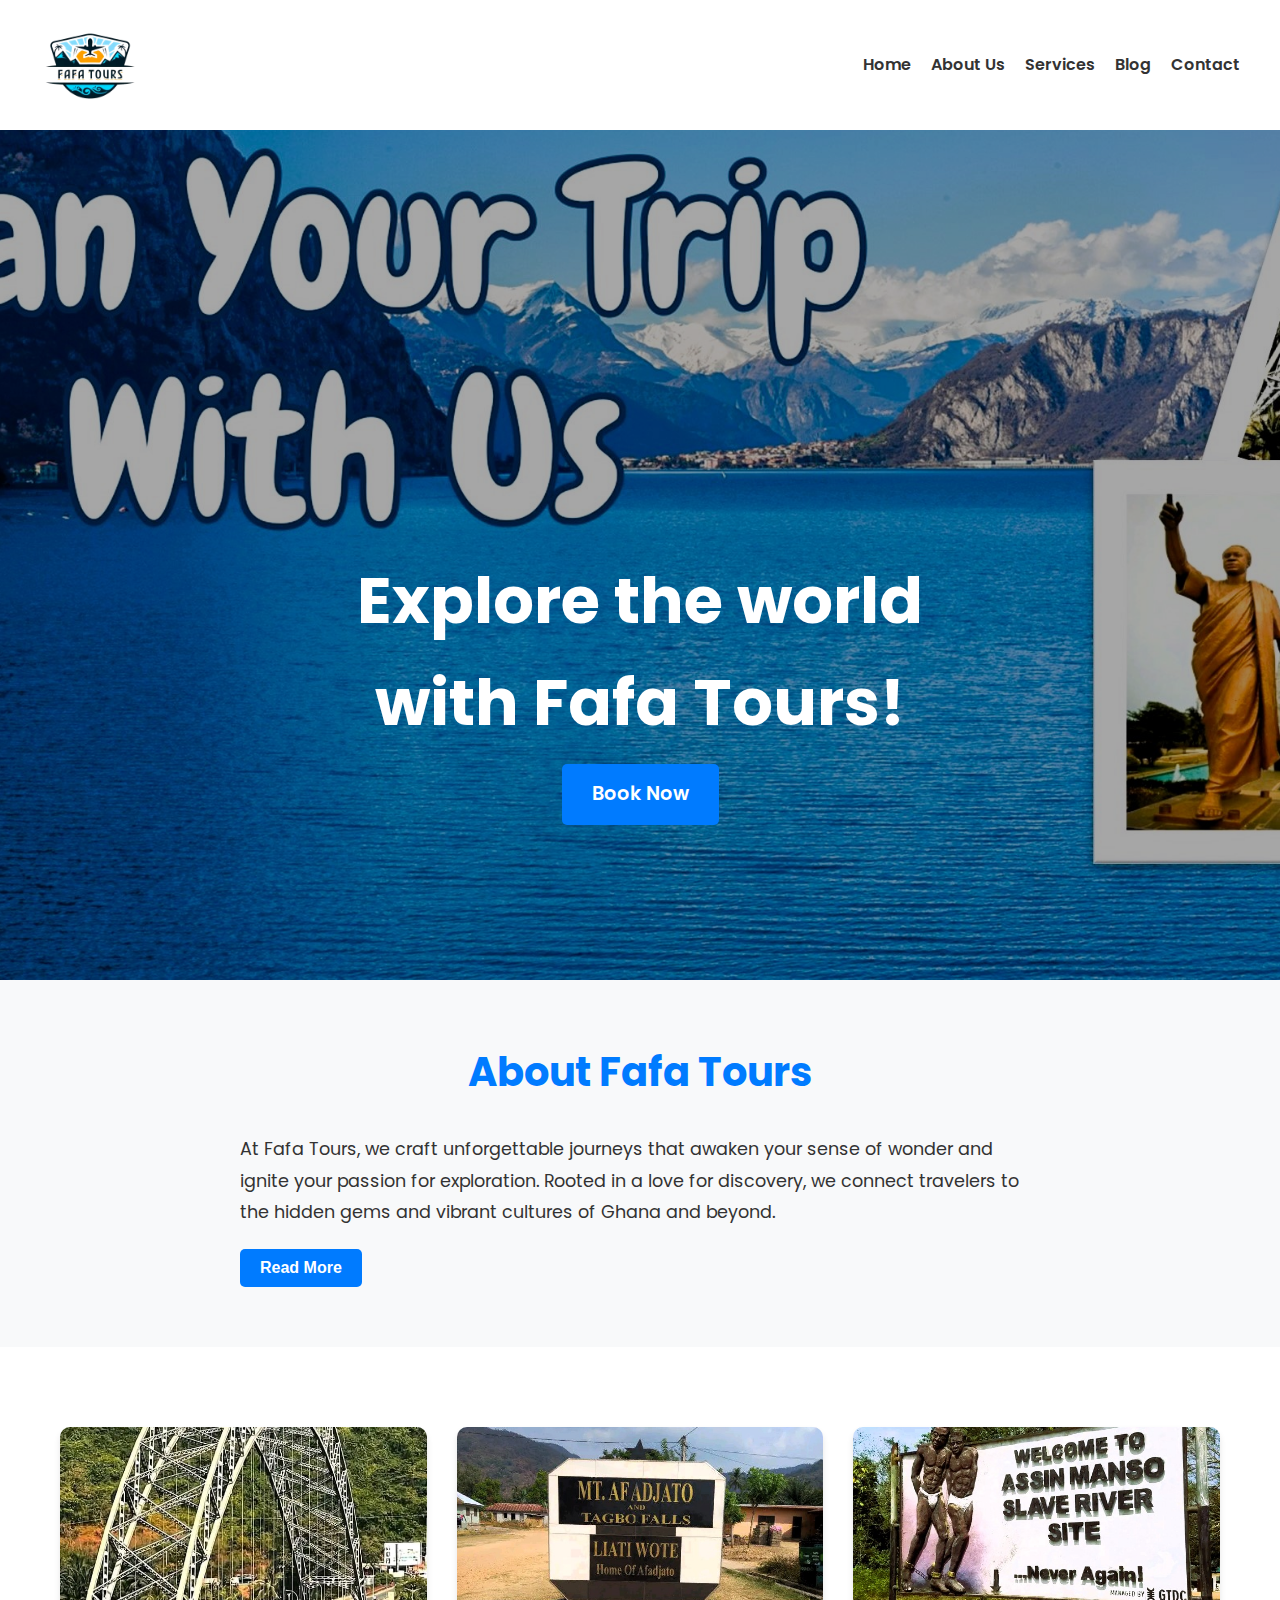
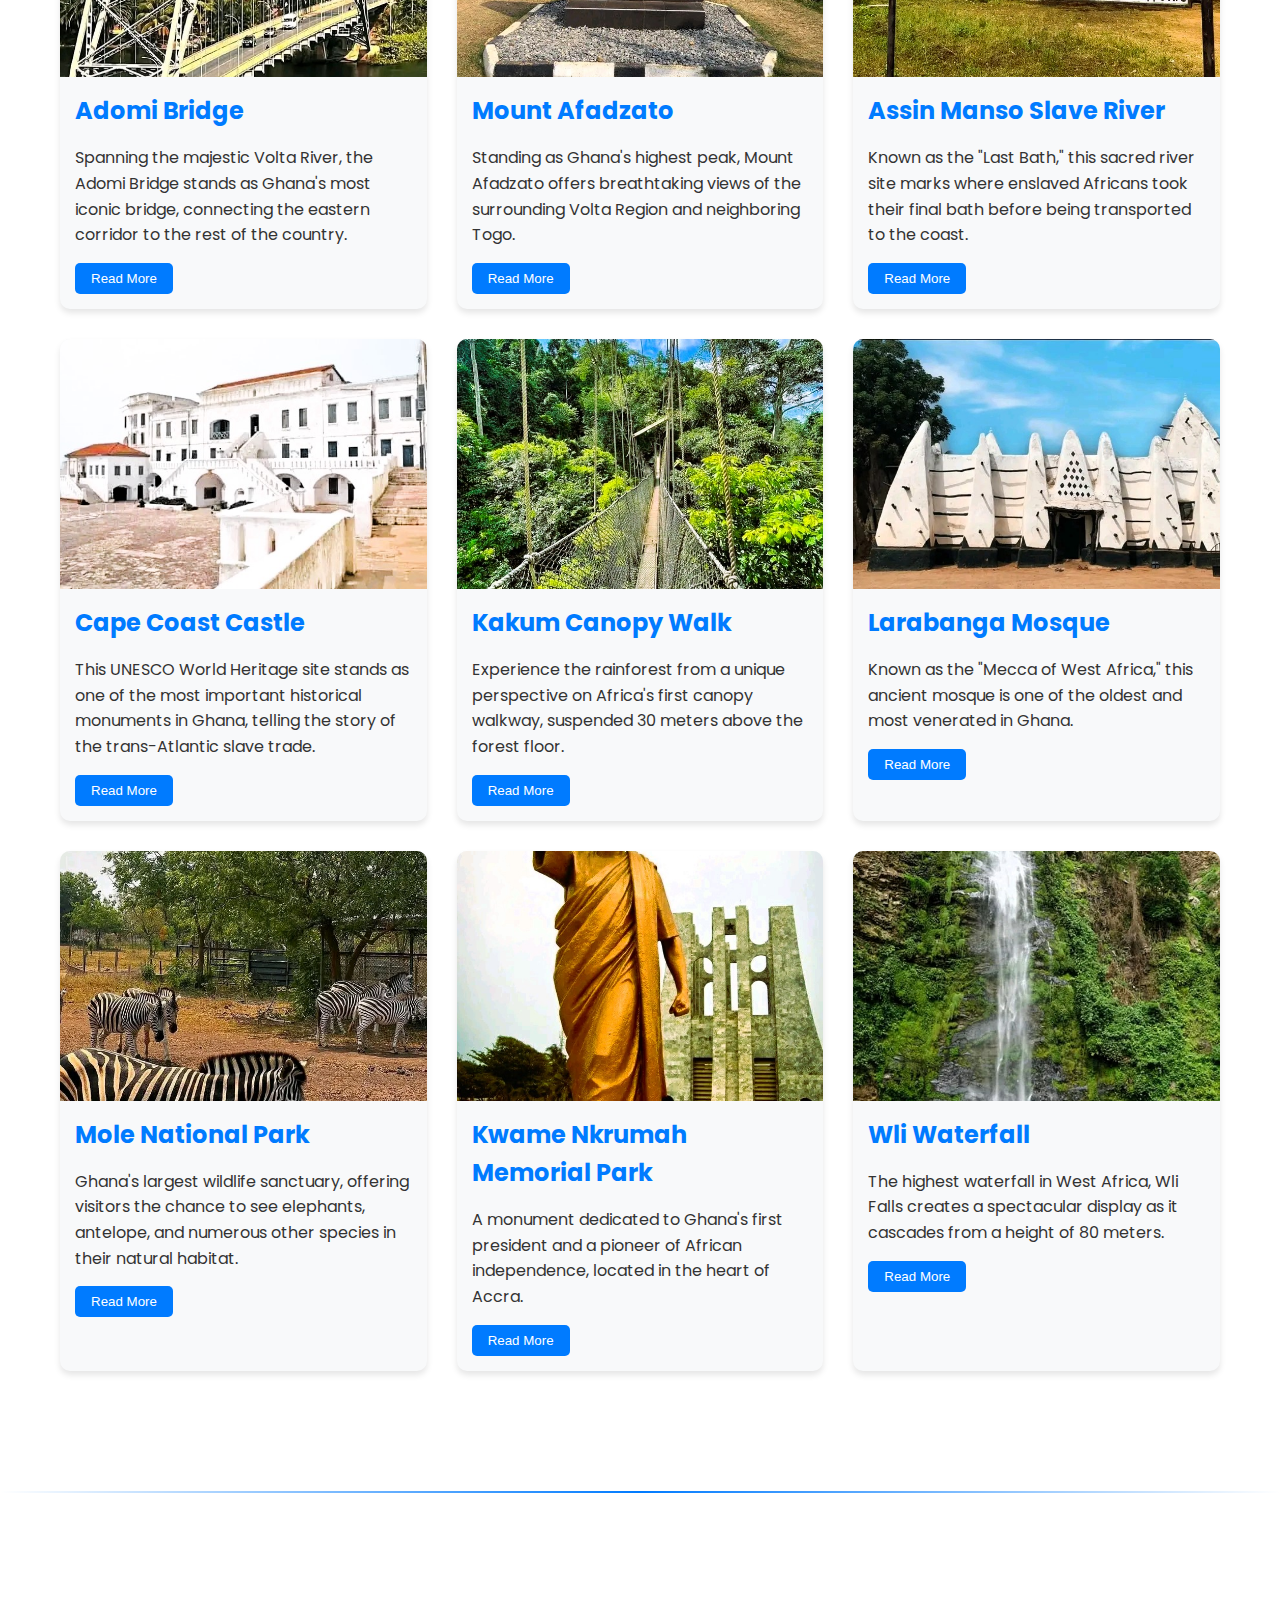
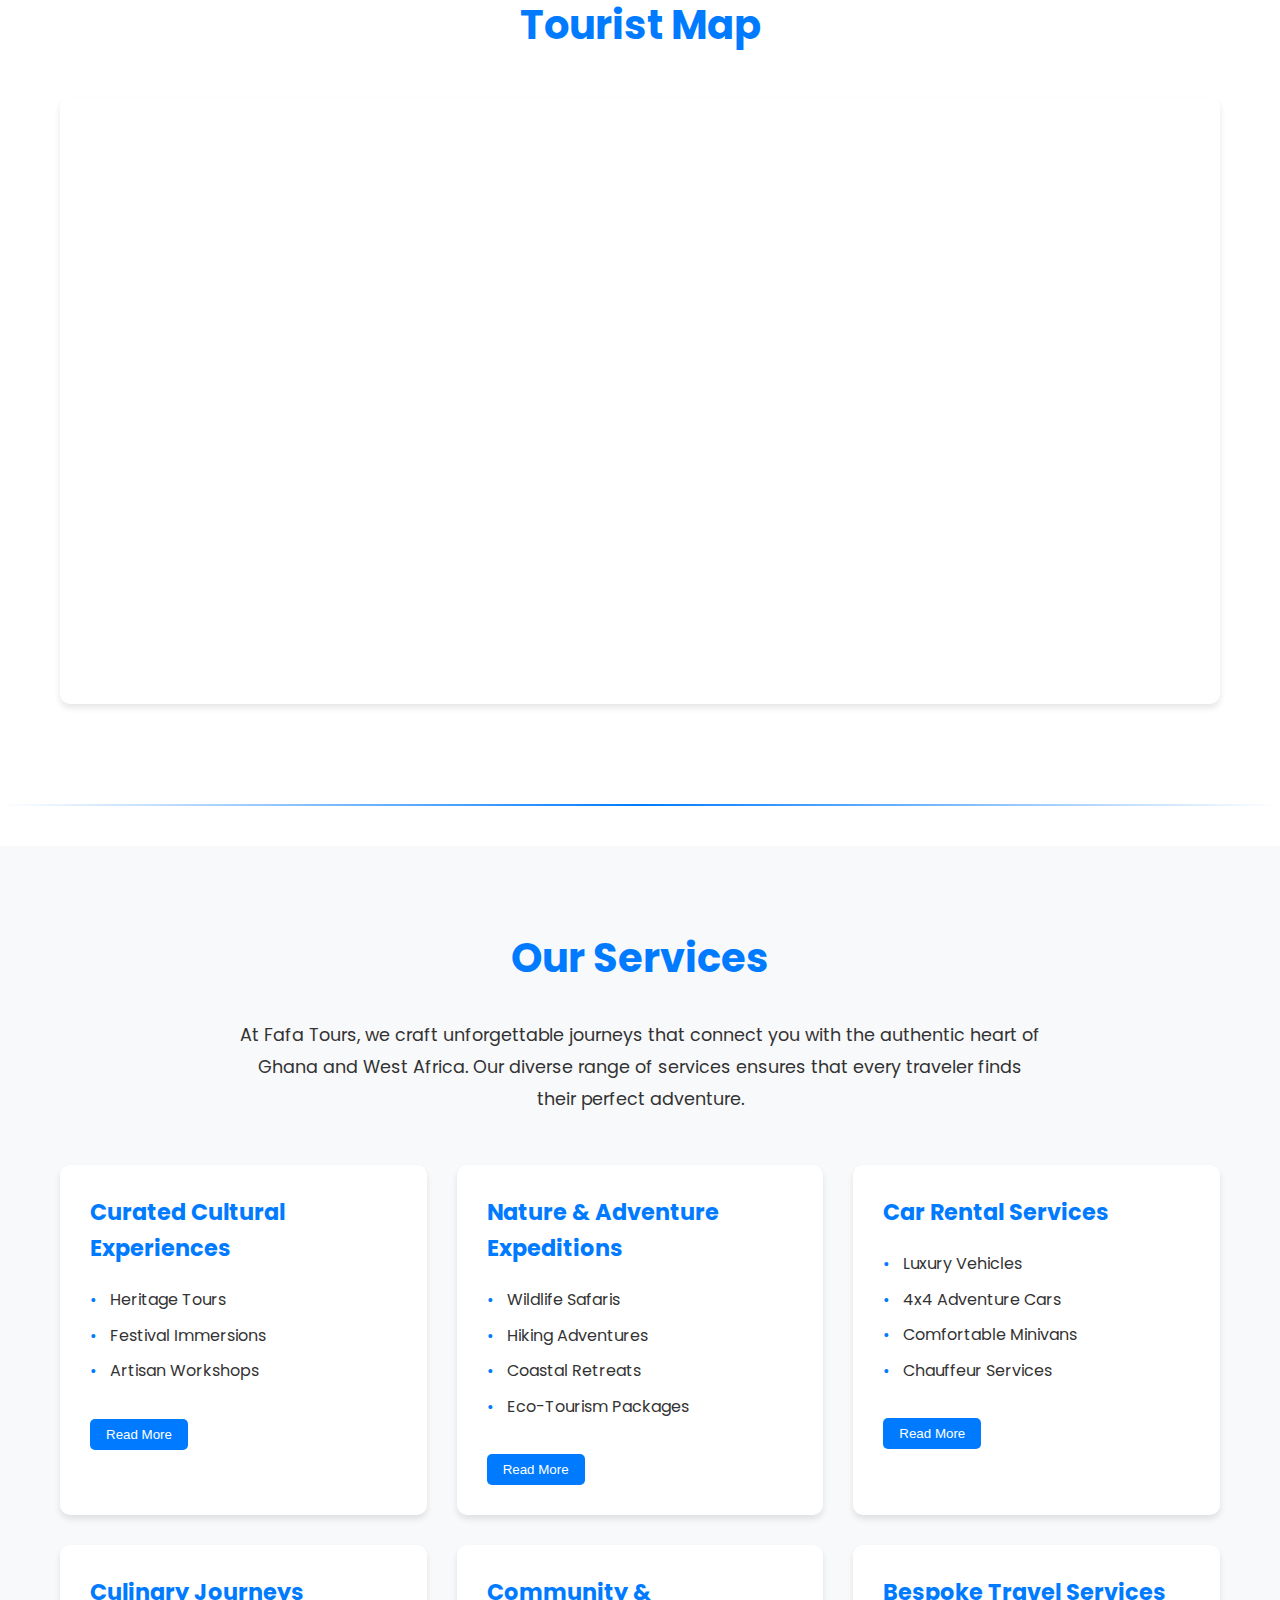
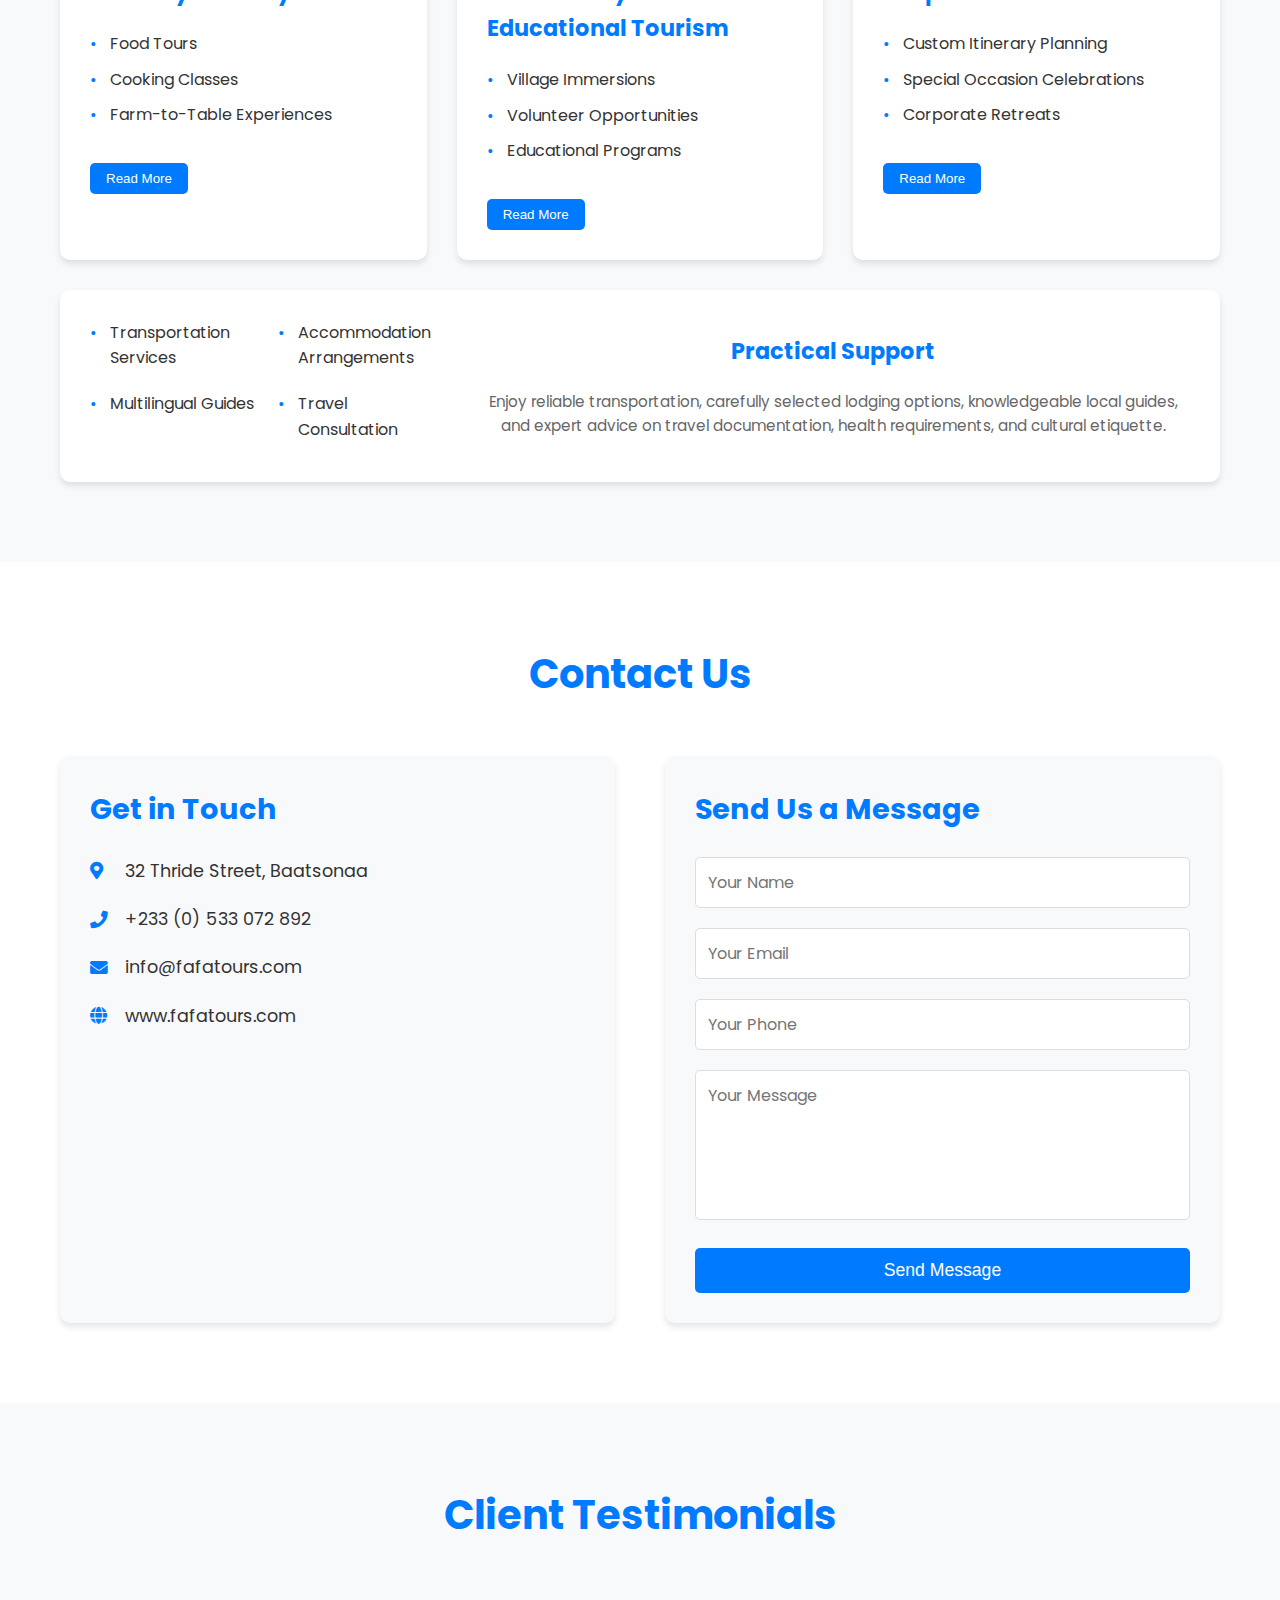
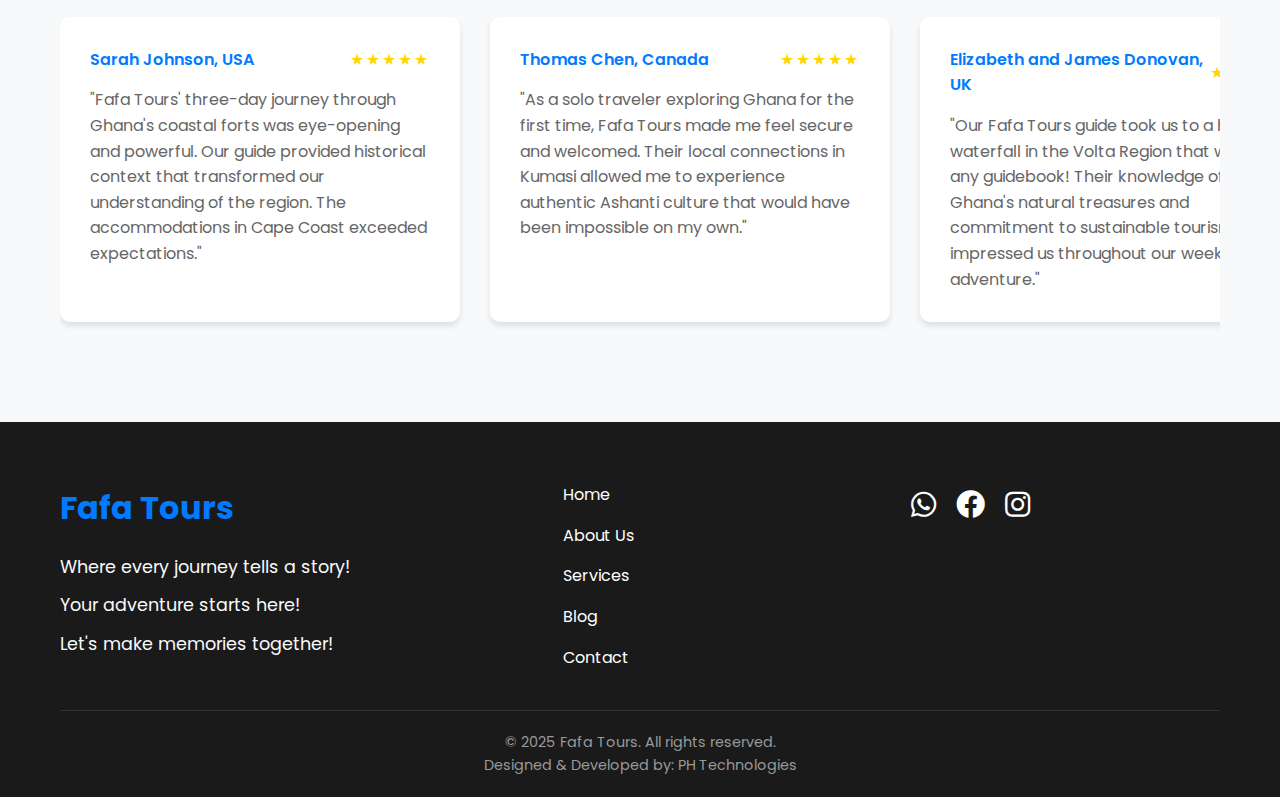
<file: index.html>
<!DOCTYPE html>
<html lang="en">
  <head>
    <meta charset="UTF-8" />
    <meta
      name="viewport"
      content="width=device-width, initial-scale=1.0, maximum-scale=1.0, user-scalable=no"
    />
    <title>Fafa Tours</title>
    <link rel="stylesheet" href="styles.css" />
    <link
      href="https://fonts.googleapis.com/css2?family=Poppins:wght@400;600&display=swap"
      rel="stylesheet"
    />
    <link
      rel="stylesheet"
      href="https://cdnjs.cloudflare.com/ajax/libs/font-awesome/5.15.4/css/all.min.css"
    />
  </head>
  <body>
    <!-- Header -->
    <header class="header">
      <div class="container">
        <img src="logo.png" alt="Fafa Tours Logo" class="logo" />
        <nav class="navbar">
          <ul class="nav-links">
            <li><a href="#home">Home</a></li>
            <li><a href="#about">About Us</a></li>
            <li><a href="#services">Services</a></li>
            <li><a href="./blog.html" target="_self">Blog</a></li>
            <li><a href="#contact">Contact</a></li>
          </ul>
        </nav>
      </div>
    </header>

    <!-- Hero Section -->
    <section class="hero-section" id="home">
      <div class="container">
        <div class="hero-content">
          <h1>
            Explore the world <br />
            with Fafa Tours!
          </h1>
          <a href="#contact" class="cta-button">Book Now</a>
        </div>
      </div>
      <div class="hero-images">
        <img src="banner1.jpg" alt="Hero Image" class="main-image" />
      </div>
    </section>

    <!-- About Section -->
    <section class="about-section" id="about">
      <div class="container">
        <h2>About Fafa Tours</h2>
        <div class="about-content">
          <p class="visible-text">
            At Fafa Tours, we craft unforgettable journeys that awaken your
            sense of wonder and ignite your passion for exploration. Rooted in a
            love for discovery, we connect travelers to the hidden gems and
            vibrant cultures of Ghana and beyond.
          </p>
          <p class="hidden-text">
            Whether you crave serene landscapes, rich heritage, or thrilling
            adventures, our expertly curated experiences are designed to inspire
            wanderlust and create memories that last a lifetime. Fafa Tours
            combines adventure, culture, and community support, offering
            travelers authentic and meaningful experiences. Let us take you on a
            journey where every step tells a story.
          </p>
          <button class="read-more-button">Read More</button>
        </div>
      </div>
    </section>

    <section class="sites-section">
      <div class="container">
        <div class="sites-grid">
          <!-- Adomi Bridge -->
          <div class="site-card">
            <div class="image-carousel">
              <img src="adomi1.jpg" alt="Adomi Bridge" class="active" />
              <img src="adomi2.jpg" alt="Adomi Bridge" />
              <img src="adomi3.jpg" alt="Adomi Bridge" />
              <img src="adomi4.jpg" alt="Adomi Bridge" />
            </div>
            <h3>Adomi Bridge</h3>
            <p class="site-description visible-text">
              Spanning the majestic Volta River, the Adomi Bridge stands as
              Ghana's most iconic bridge, connecting the eastern corridor to the
              rest of the country.
            </p>
            <p class="site-description hidden-text">
              Built in 1957, this engineering marvel represents Ghana's
              independence and progress. The bridge's unique arch design has
              become a symbol of national pride and architectural excellence,
              attracting visitors worldwide.
            </p>
            <button class="site-read-more">Read More</button>
          </div>

          <!-- Mount Afadzato -->
          <div class="site-card">
            <div class="image-carousel">
              <img src="afadza1.jpg" alt="Mount Afadzato" class="active" />
              <img src="afadza2.jpg" alt="Mount Afadzato" />
              <img src="afadza3.jpg" alt="Mount Afadzato" />
              <img src="afadza4.jpg" alt="Mount Afadzato" />
              <img src="afadza5.jpg" alt="Mount Afadzato" />
            </div>
            <h3>Mount Afadzato</h3>
            <p class="site-description visible-text">
              Standing as Ghana's highest peak, Mount Afadzato offers
              breathtaking views of the surrounding Volta Region and neighboring
              Togo.
            </p>
            <p class="site-description hidden-text">
              At 885 meters above sea level, this majestic mountain has been a
              spiritual and cultural landmark for centuries. The challenging
              climb rewards visitors with panoramic views, diverse flora, and a
              deep connection to Ghana's natural heritage.
            </p>
            <button class="site-read-more">Read More</button>
          </div>

          <!-- Assin Manso Slave River -->
          <div class="site-card">
            <div class="image-carousel">
              <img src="assin1.jpg" alt="Assin Manso" class="active" />
              <img src="assin2.jpg" alt="Assin Manso" />
              <img src="assin3.jpg" alt="Assin Manso" />
              <img src="assin4.jpg" alt="Assin Manso" />
              <img src="assin5.jpg" alt="Assin Manso" />
              <img src="assin6.jpg" alt="Assin Manso" />
              <img src="assin7.jpg" alt="Assin Manso" />
              <img src="assin8.jpg" alt="Assin Manso" />
            </div>
            <h3>Assin Manso Slave River</h3>
            <p class="site-description visible-text">
              Known as the "Last Bath," this sacred river site marks where
              enslaved Africans took their final bath before being transported
              to the coast.
            </p>
            <p class="site-description hidden-text">
              This somber historical site serves as a powerful reminder of the
              trans-Atlantic slave trade. Today, it stands as a place of
              remembrance and reconciliation, drawing visitors from around the
              world to connect with this crucial chapter of history.
            </p>
            <button class="site-read-more">Read More</button>
          </div>

          <!-- Cape Coast Castle -->
          <div class="site-card">
            <div class="image-carousel">
              <img
                src="cape coast1.jpg"
                alt="Cape Coast Castle"
                class="active"
              />
              <img src="cape coast2.jpg" alt="Cape Coast Castle" />
              <img src="cape coast3.jpg" alt="Cape Coast Castle" />
              <img src="cape coast4.jpg" alt="Cape Coast Castle" />
            </div>
            <h3>Cape Coast Castle</h3>
            <p class="site-description visible-text">
              This UNESCO World Heritage site stands as one of the most
              important historical monuments in Ghana, telling the story of the
              trans-Atlantic slave trade.
            </p>
            <p class="site-description hidden-text">
              Built in the 16th century, the castle served as a crucial hub in
              the Atlantic slave trade. Today, it houses a powerful museum and
              serves as a testament to human resilience, drawing thousands of
              visitors seeking to understand this dark chapter of world history.
            </p>
            <button class="site-read-more">Read More</button>
          </div>

          <!-- Kakum Canopy Walk -->
          <div class="site-card">
            <div class="image-carousel">
              <img src="kakum1.jpg" alt="Kakum National Park" class="active" />
              <img src="kakum2.jpg" alt="Kakum National Park" />
              <img src="kakum3.jpg" alt="Kakum National Park" />
              <img src="kakum4.jpg" alt="Kakum National Park" />
            </div>
            <h3>Kakum Canopy Walk</h3>
            <p class="site-description visible-text">
              Experience the rainforest from a unique perspective on Africa's
              first canopy walkway, suspended 30 meters above the forest floor.
            </p>
            <p class="site-description hidden-text">
              Located in Kakum National Park, this 350-meter long canopy walk
              offers thrilling views of the tropical rainforest. The park is
              home to diverse wildlife, including forest elephants, numerous
              primate species, and over 300 species of birds.
            </p>
            <button class="site-read-more">Read More</button>
          </div>

          <!-- Larabanga Mosque -->
          <div class="site-card">
            <div class="image-carousel">
              <img src="larabanga1.jpg" alt="Larabanga Mosque" class="active" />
              <img src="larabanga2.jpg" alt="Larabanga Mosque" />
              <img src="larabanga3.jpg" alt="Larabanga Mosque" />
            </div>
            <h3>Larabanga Mosque</h3>
            <p class="site-description visible-text">
              Known as the "Mecca of West Africa," this ancient mosque is one of
              the oldest and most venerated in Ghana.
            </p>
            <p class="site-description hidden-text">
              Built in the Sudanese architectural style in 1421, the mosque
              represents the introduction and evolution of Islam in Ghana. Its
              unique mud-and-stick construction has survived centuries, making
              it a masterpiece of traditional architecture.
            </p>
            <button class="site-read-more">Read More</button>
          </div>

          <!-- Mole National Park -->
          <div class="site-card">
            <div class="image-carousel">
              <img src="mole1.jpg" alt="Mole National Park" class="active" />
              <img src="mole2.jpg" alt="Mole National Park" />
              <img src="mole3.jpg" alt="Mole National Park" />
              <img src="mole4.jpg" alt="Mole National Park" />
              <img src="mole5.jpg" alt="Mole National Park" />
              <img src="mole6.jpg" alt="Mole National Park" />
            </div>
            <h3>Mole National Park</h3>
            <p class="site-description visible-text">
              Ghana's largest wildlife sanctuary, offering visitors the chance
              to see elephants, antelope, and numerous other species in their
              natural habitat.
            </p>
            <p class="site-description hidden-text">
              Established in 1958, Mole National Park sprawls across 4,577
              square kilometers of savanna and forest. The park offers guided
              walking safaris, a unique experience that brings visitors close to
              African wildlife while supporting conservation efforts.
            </p>
            <button class="site-read-more">Read More</button>
          </div>

          <!-- Kwame Nkrumah Mausoleum -->
          <div class="site-card">
            <div class="image-carousel">
              <img
                src="nkrumah1.jpg"
                alt="Kwame Nkrumah Mausoleum"
                class="active"
              />
              <img src="nkrumah2.jpg" alt="Kwame Nkrumah Mausoleum" />
              <img src="nkrumah3.jpg" alt="Kwame Nkrumah Mausoleum" />
              <img src="nkrumah4.jpg" alt="Kwame Nkrumah Mausoleum" />
            </div>
            <h3>Kwame Nkrumah Memorial Park</h3>
            <p class="site-description visible-text">
              A monument dedicated to Ghana's first president and a pioneer of
              African independence, located in the heart of Accra.
            </p>
            <p class="site-description hidden-text">
              This memorial park houses the mausoleum where Dr. Kwame Nkrumah
              and his wife are buried. The structure's design incorporates
              traditional and modern elements, symbolizing Ghana's journey to
              independence and Nkrumah's vision for a united Africa.
            </p>
            <button class="site-read-more">Read More</button>
          </div>

          <!-- Wli Waterfall -->
          <div class="site-card">
            <div class="image-carousel">
              <img src="wli1.jpg" alt="Wli Waterfall" class="active" />
              <img src="wli2.jpg" alt="Wli Waterfall" />
              <img src="wli3.jpg" alt="Wli Waterfall" />
              <img src="wli5.jpg" alt="Wli Waterfall" />
            </div>
            <h3>Wli Waterfall</h3>
            <p class="site-description visible-text">
              The highest waterfall in West Africa, Wli Falls creates a
              spectacular display as it cascades from a height of 80 meters.
            </p>
            <p class="site-description hidden-text">
              Located in the Volta Region near the Togo border, this year-round
              waterfall is surrounded by lush forests and thousands of fruit
              bats. The hike to the falls offers beautiful scenery and the
              chance to spot diverse wildlife and bird species.
            </p>
            <button class="site-read-more">Read More</button>
          </div>
        </div>
      </div>
    </section>

    <div class="separator"></div>

    <section class="map-section" id="map">
      <div class="container">
        <h2>Tourist Map</h2>
        <div class="map-container">
          <iframe
            src="https://www.google.com/maps/d/embed?mid=1EHjiiLH--sZs8RmUbkJwdy7jC3imHVI&hl=en"
            width="100%"
            height="600"
            style="border: 0"
            allowfullscreen=""
            loading="lazy"
            referrerpolicy="no-referrer-when-downgrade"
          ></iframe>
        </div>
      </div>
    </section>

    <div class="separator"></div>

    <section class="services-section" id="services">
      <div class="container">
        <h2>Our Services</h2>
        <div class="services-intro">
          <p>
            At Fafa Tours, we craft unforgettable journeys that connect you with
            the authentic heart of Ghana and West Africa. Our diverse range of
            services ensures that every traveler finds their perfect adventure.
          </p>
        </div>

        <div class="services-grid">
          <div class="service-card">
            <h3>Curated Cultural Experiences</h3>
            <ul class="service-list">
              <li>Heritage Tours</li>
              <li>Festival Immersions</li>
              <li>Artisan Workshops</li>
            </ul>
            <p class="service-description hidden-text">
              Immerse yourself in Ghana's rich cultural tapestry with visits to
              historic castles, traditional villages, and sacred sites.
              Participate in vibrant local festivals and learn traditional
              crafts from skilled artisans.
            </p>
            <button class="service-read-more">Read More</button>
          </div>

          <div class="service-card">
            <h3>Nature & Adventure Expeditions</h3>
            <ul class="service-list">
              <li>Wildlife Safaris</li>
              <li>Hiking Adventures</li>
              <li>Coastal Retreats</li>
              <li>Eco-Tourism Packages</li>
            </ul>
            <p class="service-description hidden-text">
              Explore diverse ecosystems, trek through lush rainforests,
              experience pristine beaches, and participate in conservation
              efforts while enjoying sustainable nature experiences.
            </p>
            <button class="service-read-more">Read More</button>
          </div>

          <div class="service-card">
            <h3>Car Rental Services</h3>
            <ul class="service-list">
              <li>Luxury Vehicles</li>
              <li>4x4 Adventure Cars</li>
              <li>Comfortable Minivans</li>
              <li>Chauffeur Services</li>
            </ul>
            <p class="service-description hidden-text">
              Travel in comfort with our well-maintained fleet of vehicles.
              Whether you need a luxury car for business, a 4x4 for adventure,
              or a minivan for group travel, we've got you covered.
            </p>
            <button class="service-read-more">Read More</button>
          </div>

          <div class="service-card">
            <h3>Culinary Journeys</h3>
            <ul class="service-list">
              <li>Food Tours</li>
              <li>Cooking Classes</li>
              <li>Farm-to-Table Experiences</li>
            </ul>
            <p class="service-description hidden-text">
              Sample authentic West African cuisine through guided market visits
              and tasting experiences. Learn to prepare traditional Ghanaian
              dishes with local chefs and visit farms to learn about indigenous
              agriculture.
            </p>
            <button class="service-read-more">Read More</button>
          </div>

          <div class="service-card">
            <h3>Community & Educational Tourism</h3>
            <ul class="service-list">
              <li>Village Immersions</li>
              <li>Volunteer Opportunities</li>
              <li>Educational Programs</li>
            </ul>
            <p class="service-description hidden-text">
              Stay with local families, contribute to community development
              projects, and engage in specialized learning experiences focusing
              on history, culture, and ecology.
            </p>
            <button class="service-read-more">Read More</button>
          </div>

          <div class="service-card">
            <h3>Bespoke Travel Services</h3>
            <ul class="service-list">
              <li>Custom Itinerary Planning</li>
              <li>Special Occasion Celebrations</li>
              <li>Corporate Retreats</li>
            </ul>
            <p class="service-description hidden-text">
              Experience personalized journey design tailored to your interests,
              memorable event planning for special occasions, and team-building
              experiences with a cultural focus.
            </p>
            <button class="service-read-more">Read More</button>
          </div>

          <div class="service-card horizontal">
            <div class="support-list">
              <ul class="service-list">
                <li>Transportation Services</li>
                <li>Accommodation Arrangements</li>
                <li>Multilingual Guides</li>
                <li>Travel Consultation</li>
              </ul>
            </div>
            <div class="support-content">
              <h3>Practical Support</h3>
              <p class="service-description">
                Enjoy reliable transportation, carefully selected lodging
                options, knowledgeable local guides, and expert advice on travel
                documentation, health requirements, and cultural etiquette.
              </p>
            </div>
          </div>
        </div>
      </div>
    </section>

    <section class="contact-section" id="contact">
      <div class="container">
        <h2>Contact Us</h2>
        <div class="contact-wrapper">
          <div class="contact-info">
            <h3>Get in Touch</h3>
            <ul class="contact-list">
              <li>
                <i class="fas fa-map-marker-alt"></i>32 Thride Street, Baatsonaa
              </li>
              <li><i class="fas fa-phone"></i>+233 (0) 533 072 892</li>
              <li><i class="fas fa-envelope"></i>info@fafatours.com</li>
              <li><i class="fas fa-globe"></i>www.fafatours.com</li>
            </ul>
          </div>
          <div class="contact-form">
            <h3>Send Us a Message</h3>
            <form id="whatsappForm" onsubmit="sendWhatsApp(event)">
              <div class="form-group">
                <input type="text" id="name" placeholder="Your Name" required />
              </div>
              <div class="form-group">
                <input
                  type="email"
                  id="email"
                  placeholder="Your Email"
                  required
                />
              </div>
              <div class="form-group">
                <input
                  type="tel"
                  id="phone"
                  placeholder="Your Phone"
                  required
                />
              </div>
              <div class="form-group">
                <textarea
                  id="message"
                  placeholder="Your Message"
                  required
                ></textarea>
              </div>
              <button type="submit" class="submit-btn">Send Message</button>
            </form>
          </div>
        </div>
      </div>
    </section>

    <section class="testimonials-section">
      <div class="container">
        <h2>Client Testimonials</h2>
        <div class="testimonials-carousel">
          <div class="testimonials-track">
            <div class="testimonial">
              <div class="client-info">
                <span class="client-name">Sarah Johnson, USA</span>
                <div class="rating">★★★★★</div>
              </div>
              <p class="testimonial-text">
                "Fafa Tours' three-day journey through Ghana's coastal forts was
                eye-opening and powerful. Our guide provided historical context
                that transformed our understanding of the region. The
                accommodations in Cape Coast exceeded expectations."
              </p>
            </div>

            <div class="testimonial">
              <div class="client-info">
                <span class="client-name">Thomas Chen, Canada</span>
                <div class="rating">★★★★★</div>
              </div>
              <p class="testimonial-text">
                "As a solo traveler exploring Ghana for the first time, Fafa
                Tours made me feel secure and welcomed. Their local connections
                in Kumasi allowed me to experience authentic Ashanti culture
                that would have been impossible on my own."
              </p>
            </div>

            <div class="testimonial">
              <div class="client-info">
                <span class="client-name">Elizabeth and James Donovan, UK</span>
                <div class="rating">★★★★★</div>
              </div>
              <p class="testimonial-text">
                "Our Fafa Tours guide took us to a hidden waterfall in the Volta
                Region that wasn't in any guidebook! Their knowledge of Ghana's
                natural treasures and commitment to sustainable tourism
                impressed us throughout our week-long adventure."
              </p>
            </div>

            <div class="testimonial">
              <div class="client-info">
                <span class="client-name">David Martinez, CEO</span>
                <div class="rating">★★★★★</div>
              </div>
              <p class="testimonial-text">
                "Fafa Tours organized our corporate retreat in Accra with
                exceptional professionalism. Their cultural immersion activities
                at the Arts Centre and customized beach event at Labadi created
                the perfect balance of team building and relaxation."
              </p>
            </div>

            <div class="testimonial">
              <div class="client-info">
                <span class="client-name">Rachel Wilson, Australia</span>
                <div class="rating">★★★★★</div>
              </div>
              <p class="testimonial-text">
                "The culinary tour through Ghana's regional cuisines was
                outstanding. Fafa Tours arranged cooking lessons with local
                families in different villages, giving us authentic experiences
                and recipes to take home."
              </p>
            </div>

            <div class="testimonial">
              <div class="client-info">
                <span class="client-name"
                  >Dr. Amara Patel, Environmental Scientist</span
                >
                <div class="rating">★★★★★</div>
              </div>
              <p class="testimonial-text">
                "Fafa Tours' wildlife safari at Mole National Park delivered
                beyond expectations. Our guide spotted elephants within hours of
                arrival and shared fascinating insights about Ghana's
                conservation efforts."
              </p>
            </div>
          </div>
        </div>
      </div>
    </section>

    <footer class="footer">
      <div class="container">
        <div class="footer-content">
          <div class="footer-tagline">
            <h3>Fafa Tours</h3>
            <p>Where every journey tells a story!</p>
            <p>Your adventure starts here!</p>
            <p>Let's make memories together!</p>
          </div>

          <nav class="footer-nav">
            <ul class="footer-links">
              <li><a href="#home">Home</a></li>
              <li><a href="#about">About Us</a></li>
              <li><a href="#services">Services</a></li>
              <li><a href="./blog.html" target="_self">Blog</a></li>
              <li><a href="#contact">Contact</a></li>
            </ul>
          </nav>

          <div class="social-links">
            <a
              href="https://wa.me/233533072892"
              target="_blank"
              aria-label="WhatsApp"
            >
              <i class="fab fa-whatsapp"></i>
            </a>
            <a
              href="https://m.facebook.com/2fafatours"
              target="_blank"
              aria-label="Facebook"
            >
              <i class="fab fa-facebook"></i>
            </a>
            <a
              href="https://www.instagram.com/fafa_tours/profilecard/?igsh=M2ZvY3B1d2dmYXcw"
              target="_blank"
              aria-label="Instagram"
            >
              <i class="fab fa-instagram"></i>
            </a>
          </div>
        </div>

        <div class="footer-bottom">
          <p>&copy; 2025 Fafa Tours. All rights reserved.</p>
          <p>Designed & Developed by: PH Technologies</p>
        </div>
      </div>
    </footer>

    <script src="script.js"></script>
  </body>
</html>
</file>
<file: styles.css>
/* General Reset */
* {
  margin: 0;
  padding: 0;
  box-sizing: border-box;
}

body {
  font-family: "Poppins", sans-serif;
  line-height: 1.6;
  color: #333;
}

.container {
  max-width: 1200px;
  margin: 0 auto;
  padding: 0 20px;
}

/* Header Styles */
.header {
  background-color: #ffffff;
  position: fixed;
  top: 0;
  left: 0;
  width: 100%;
  z-index: 1000;
  transition: background 0.3s ease;
}

.header .container {
  display: flex;
  justify-content: space-between;
  align-items: center;
  padding: 15px 0;
}

.logo {
  height: 100px;
}

.navbar {
  display: flex;
}

.nav-links {
  list-style: none;
  display: flex;
}

.nav-links li {
  margin-left: 20px;
}

.nav-links li a {
  text-decoration: none;
  color: #333;
  font-weight: 600;
  transition: color 0.3s ease;
}

.nav-links li a:hover {
  color: #007bff;
}

/* Hero Section Styles */
.hero-section {
  height: 100vh;
  min-height: 600px;
  margin-top: 80px;
  position: relative;
  overflow: hidden;
}

.hero-section .container {
  height: 100%;
  position: relative;
  display: flex;
  flex-direction: column;
  justify-content: center;
  align-items: center;
  text-align: center;
}

.hero-content {
  z-index: 1;
  position: absolute;
  bottom: 15%; /* Position from bottom */
  left: 0;
  right: 0;
  padding: 20px;
  display: flex;
  flex-direction: column;
  align-items: center;
  justify-content: flex-end;
}

.hero-content h1 {
  font-size: 4rem;
  color: #fff;
  margin-bottom: 10px;
}

@keyframes heroTextColorChange {
  0% {
    color: #99ccff;
  }
  25% {
    color: #ff9999;
  }
  50% {
    color: #99ff99;
  }
  75% {
    color: #ffff99;
  }
  100% {
    color: #99ccff;
  }
}

.hero-content p {
  font-size: 2.5rem;
  animation: heroTextColorChange 8s infinite;
  margin-bottom: 40px;
  font-weight: 600;
}

.cta-button {
  display: inline-block;
  padding: 15px 30px;
  background-color: #007bff;
  color: #fff;
  text-decoration: none;
  font-size: 1.2rem;
  font-weight: 600;
  border-radius: 5px;
  transition: background-color 0.3s ease;
}

.cta-button:hover {
  background-color: #0056b3;
}

.hero-images {
  position: absolute;
  top: 0;
  left: 0;
  width: 100%;
  height: 100%;
}

.main-image {
  width: 100%;
  height: 100%;
  object-fit: cover;
  object-position: center;
  filter: brightness(65%);
}

/* About Section Styles */
.about-section {
  background-color: #f8f9fa;
  padding: 60px 0;
  text-align: center;
}

.about-section h2 {
  font-size: 2.5rem;
  color: #007bff;
  margin-bottom: 30px;
}

.about-content {
  max-width: 800px;
  margin: 0 auto;
  text-align: left;
}

.about-content p {
  font-size: 1.1rem;
  line-height: 1.8;
  color: #333;
  margin-bottom: 20px;
}

.hidden-text {
  display: none;
}

.read-more-button {
  display: inline-block;
  padding: 10px 20px;
  background-color: #007bff;
  color: #fff;
  font-size: 1rem;
  font-weight: 600;
  border: none;
  border-radius: 5px;
  cursor: pointer;
  transition: background-color 0.3s ease;
}

.read-more-button:hover {
  background-color: #0056b3;
}

/* Tourist Sites Section */
.sites-section {
  padding: 80px 0;
  background-color: #fff;
}

.sites-grid {
  display: grid;
  grid-template-columns: repeat(3, 1fr);
  gap: 30px;
}

.site-card {
  background: #f8f9fa;
  border-radius: 10px;
  overflow: hidden;
  box-shadow: 0 4px 6px rgba(0, 0, 0, 0.1);
}

.image-carousel {
  position: relative;
  height: 250px;
  overflow: hidden;
}

.image-carousel img {
  position: absolute;
  width: 100%;
  height: 100%;
  object-fit: cover;
  opacity: 0;
  transition: opacity 0.1s ease-in-out;
}

.image-carousel img.active {
  opacity: 1;
}

.site-card h3 {
  padding: 15px;
  font-size: 1.5rem;
  color: #007bff;
}

.site-description {
  padding: 0 15px;
  font-size: 1rem;
  line-height: 1.6;
}

.site-description.hidden-text {
  display: none;
}

.site-read-more {
  margin: 15px;
  padding: 8px 16px;
  background-color: #007bff;
  color: #fff;
  border: none;
  border-radius: 5px;
  cursor: pointer;
  transition: background-color 0.3s ease;
}

.site-read-more:hover {
  background-color: #0056b3;
}

/* Separator */
.separator {
  height: 2px;
  background: linear-gradient(to right, transparent, #007bff, transparent);
  margin: 40px 0;
}

/* Map Section */
.map-section {
  padding: 60px 0;
  background-color: #fff;
}

.map-section h2 {
  text-align: center;
  font-size: 2.5rem;
  color: #007bff;
  margin-bottom: 40px;
}

.map-container {
  width: 100%;
  border-radius: 10px;
  overflow: hidden;
  box-shadow: 0 4px 6px rgba(0, 0, 0, 0.1);
}

/* Services Section */
.services-section {
  padding: 80px 0;
  background-color: #f8f9fa;
}

.services-section h2 {
  text-align: center;
  font-size: 2.5rem;
  color: #007bff;
  margin-bottom: 30px;
}

.services-intro {
  max-width: 800px;
  margin: 0 auto 50px;
  text-align: center;
  font-size: 1.1rem;
  line-height: 1.8;
}

.services-grid {
  display: grid;
  grid-template-columns: repeat(3, 1fr);
  gap: 30px;
}

.service-card {
  background: #fff;
  border-radius: 10px;
  padding: 30px;
  box-shadow: 0 4px 6px rgba(0, 0, 0, 0.1);
  transition: transform 0.3s ease;
}

.service-card:hover {
  transform: translateY(-5px);
}

.service-card h3 {
  color: #007bff;
  margin-bottom: 20px;
  font-size: 1.4rem;
}

.service-list {
  list-style: none;
  margin-bottom: 20px;
}

.service-list li {
  margin-bottom: 10px;
  padding-left: 20px;
  position: relative;
}

.service-list li::before {
  content: "•";
  color: #007bff;
  position: absolute;
  left: 0;
}

.service-description {
  display: none;
  margin-top: 20px;
  font-size: 0.95rem;
  line-height: 1.6;
  color: #666;
}

.service-read-more {
  display: inline-block;
  padding: 8px 16px;
  margin-top: 15px;
  background-color: #007bff;
  color: #fff;
  border: none;
  border-radius: 5px;
  cursor: pointer;
  transition: background-color 0.3s ease;
}

.service-read-more:hover {
  background-color: #0056b3;
}

/* Add these styles after the existing service card styles */
.service-card.horizontal {
  grid-column: 1 / -1;
  display: grid;
  grid-template-columns: 1fr 2fr;
  gap: 30px;
  align-items: center;
}

.service-card.horizontal .support-content {
  text-align: center;
}

.service-card.horizontal .support-content h3 {
  margin-bottom: 20px;
}

.service-card.horizontal .service-description {
  display: block;
  margin: 0;
  color: #666;
}

.service-card.horizontal .service-list {
  margin: 0;
}

.service-card.horizontal .service-list {
  display: grid;
  grid-template-columns: repeat(2, 1fr);
  gap: 10px 20px;
}

.service-card.horizontal h3 {
  grid-column: 1 / -1;
  margin-bottom: 25px;
}

.service-card.horizontal .service-description {
  margin-top: 0;
}

/* Contact Section */
.contact-section {
  padding: 80px 0;
  background-color: #fff;
}

.contact-section h2 {
  text-align: center;
  font-size: 2.5rem;
  color: #007bff;
  margin-bottom: 50px;
}

.contact-wrapper {
  display: grid;
  grid-template-columns: repeat(2, 1fr);
  gap: 50px;
}

.contact-info {
  padding: 30px;
  background: #f8f9fa;
  border-radius: 10px;
  box-shadow: 0 4px 6px rgba(0, 0, 0, 0.1);
}

.contact-info h3 {
  color: #007bff;
  font-size: 1.8rem;
  margin-bottom: 25px;
}

.contact-list {
  list-style: none;
}

.contact-list li {
  display: flex;
  align-items: center;
  margin-bottom: 20px;
  font-size: 1.1rem;
  color: #333;
}

.contact-list li i {
  color: #007bff;
  margin-right: 15px;
  width: 20px;
}

.contact-form {
  padding: 30px;
  background: #f8f9fa;
  border-radius: 10px;
  box-shadow: 0 4px 6px rgba(0, 0, 0, 0.1);
}

.contact-form h3 {
  color: #007bff;
  font-size: 1.8rem;
  margin-bottom: 25px;
}

.form-group {
  margin-bottom: 20px;
}

.form-group input,
.form-group textarea {
  width: 100%;
  padding: 12px;
  border: 1px solid #ddd;
  border-radius: 5px;
  font-size: 1rem;
  font-family: inherit;
}

.form-group textarea {
  height: 150px;
  resize: none;
}

.submit-btn {
  width: 100%;
  padding: 12px;
  background-color: #007bff;
  color: #fff;
  border: none;
  border-radius: 5px;
  font-size: 1.1rem;
  cursor: pointer;
  transition: background-color 0.3s ease;
}

.submit-btn:hover {
  background-color: #0056b3;
}

/* Testimonials Section */
.testimonials-section {
  padding: 80px 0;
  background-color: #f8f9fa;
  overflow: hidden;
}

.testimonials-section h2 {
  text-align: center;
  font-size: 2.5rem;
  color: #007bff;
  margin-bottom: 50px;
}

.testimonials-carousel {
  position: relative;
  overflow: hidden;
  padding: 20px 0;
}

.testimonials-track {
  display: flex;
  gap: 30px;
  animation: scroll 60s linear infinite;
  width: max-content;
}

.testimonial {
  background: #fff;
  padding: 30px;
  border-radius: 10px;
  box-shadow: 0 4px 6px rgba(0, 0, 0, 0.1);
  width: 400px;
  flex-shrink: 0;
}

.client-info {
  display: flex;
  justify-content: space-between;
  align-items: center;
  margin-bottom: 15px;
}

.client-name {
  font-weight: 600;
  color: #007bff;
}

.rating {
  color: #ffd700;
  letter-spacing: 2px;
}

.testimonial-text {
  font-size: 1rem;
  line-height: 1.6;
  color: #666;
}

@keyframes scroll {
  0% {
    transform: translateX(0);
  }
  100% {
    transform: translateX(calc(-100% / 2));
  }
}

/* Clone testimonials for smooth infinite scroll */
.testimonials-track {
  display: flex;
  animation: scroll 60s linear infinite;
}

.testimonials-track:hover {
  animation-play-state: paused;
}

/* Footer Styles */
.footer {
  background-color: #1a1a1a;
  color: #fff;
  padding: 60px 0 20px;
}

.footer-content {
  display: grid;
  grid-template-columns: 1.5fr 1fr 1fr;
  gap: 40px;
  margin-bottom: 40px;
}

.footer-tagline h3 {
  color: #007bff;
  font-size: 2rem;
  margin-bottom: 20px;
}

.footer-tagline p {
  font-size: 1.1rem;
  line-height: 1.6;
  margin-bottom: 10px;
  color: #f8f9fa;
}

.footer-nav .footer-links {
  list-style: none;
  display: flex;
  flex-direction: column;
  gap: 15px;
}

.footer-links a {
  color: #fff;
  text-decoration: none;
  transition: color 0.3s ease;
}

.footer-links a:hover {
  color: #007bff;
}

.social-links {
  display: flex;
  gap: 20px;
  font-size: 1.8rem;
}

.social-links a {
  color: #fff;
  transition: color 0.3s ease;
}

.social-links a:hover {
  color: #007bff;
}

.footer-bottom {
  text-align: center;
  padding-top: 20px;
  border-top: 1px solid #333;
  font-size: 0.9rem;
  color: #999;
}

/* Responsive Design */
@media screen and (max-width: 1200px) {
  .container {
    max-width: 95%;
  }
}

@media screen and (max-width: 992px) {
  .sites-grid {
    grid-template-columns: repeat(2, 1fr);
  }

  .services-grid {
    grid-template-columns: repeat(2, 1fr);
  }

  .contact-wrapper,
  .footer-content {
    grid-template-columns: 1fr;
    gap: 30px;
  }

  .testimonial {
    width: 350px;
  }
}

@media screen and (max-width: 768px) {
  .header .container {
    flex-direction: column;
    gap: 20px;
  }

  .nav-links {
    flex-wrap: wrap;
    justify-content: center;
  }

  .nav-links li {
    margin: 5px 15px;
  }

  .hero-content {
    margin-top: 50px;
    padding: 20px;
  }

  .hero-content p {
    font-size: 1.8rem;
    margin-bottom: 30px;
  }

  .sites-grid,
  .services-grid {
    grid-template-columns: 1fr;
  }

  .service-card.horizontal {
    grid-template-columns: 1fr;
  }

  .service-card.horizontal .service-list {
    margin-bottom: 20px;
  }

  .testimonial {
    width: 300px;
  }

  .footer-tagline h3 {
    text-align: center;
  }

  .footer-nav .footer-links {
    align-items: center;
  }

  .social-links {
    justify-content: center;
  }

  /* Header adjustments */
  .header {
    padding: 10px 0;
    position: fixed;
    background-color: #fff;
    box-shadow: 0 2px 5px rgba(0, 0, 0, 0.1);
  }

  .header .container {
    flex-direction: column;
    gap: 10px;
  }

  .logo {
    height: 60px;
  }

  .nav-links {
    flex-wrap: wrap;
    justify-content: center;
    gap: 10px;
  }

  .nav-links li {
    margin: 0 10px;
  }

  /* Hero section adjustments */
  .hero-section {
    height: calc(100vh - 90px);
    margin-top: 90px;
    min-height: 500px;
  }

  .hero-content {
    bottom: 20%;
  }

  .main-image {
    height: 100%;
    object-position: center;
    transform: scale(1.1);
  }

  .hero-content p {
    font-size: 1.8rem;
    margin-bottom: 25px;
  }

  .cta-button {
    padding: 12px 25px;
    font-size: 1.1rem;
  }
}

@media screen and (max-width: 480px) {
  .logo {
    height: 80px;
  }

  .hero-content p {
    font-size: 1.5rem;
  }

  .about-section h2,
  .services-section h2,
  .testimonials-section h2 {
    font-size: 2rem;
  }

  .contact-form,
  .contact-info {
    padding: 20px;
  }

  .testimonial {
    width: 280px;
    padding: 20px;
  }

  .header {
    padding: 5px 0;
  }

  .logo {
    height: 50px;
  }

  .nav-links {
    gap: 5px;
  }

  .nav-links li a {
    font-size: 0.9rem;
    padding: 8px;
  }

  .hero-section {
    margin-top: 85px;
    min-height: 450px;
  }

  .hero-content {
    bottom: 15%;
  }

  .main-image {
    transform: scale(1.2);
  }

  .hero-content p {
    font-size: 1.5rem;
    line-height: 1.3;
    margin-bottom: 20px;
    text-shadow: 2px 2px 4px rgba(0, 0, 0, 0.5);
  }

  .cta-button {
    padding: 10px 20px;
    font-size: 1rem;
  }
}

/* Fix for smooth scrolling */
html {
  scroll-behavior: smooth;
}

/* Improve touch targets on mobile */
@media (hover: none) {
  .nav-links li a,
  .service-read-more,
  .site-read-more,
  .social-links a {
    padding: 10px;
  }
}

/* Mobile-First Header Styles */
@media screen and (max-width: 768px) {
  .header {
    padding: 5px 0;
    box-shadow: 0 2px 4px rgba(0, 0, 0, 0.1);
  }

  .header .container {
    flex-direction: column;
    gap: 5px;
    padding: 10px;
  }

  .logo {
    height: 60px;
    margin-bottom: 5px;
  }

  .nav-links {
    justify-content: center;
    flex-wrap: wrap;
    gap: 15px;
  }

  .nav-links li {
    margin: 0;
  }

  .nav-links li a {
    font-size: 0.9rem;
    padding: 8px 12px;
    background: rgba(255, 255, 255, 0.95);
    border-radius: 4px;
  }

  /* Hero Section Mobile Styles */
  .hero-section {
    height: calc(100vh - 90px);
    min-height: 450px;
    margin-top: 90px;
  }

  .hero-content {
    margin-top: 0;
    padding: 20px;
  }

  .hero-content p {
    font-size: 2rem;
    text-shadow: 2px 2px 4px rgba(0, 0, 0, 0.5);
    margin-bottom: 25px;
  }

  .cta-button {
    padding: 12px 24px;
    font-size: 1.1rem;
    min-width: 160px;
  }
}

@media screen and (max-width: 480px) {
  .header {
    padding: 3px 0;
  }

  .logo {
    height: 50px;
  }

  .nav-links {
    gap: 8px;
  }

  .nav-links li a {
    font-size: 0.85rem;
    padding: 6px 10px;
  }

  .hero-section {
    margin-top: 85px;
    min-height: 400px;
  }

  .hero-content {
    padding: 15px;
  }

  .hero-content p {
    font-size: 1.6rem;
    line-height: 1.3;
  }

  .cta-button {
    padding: 10px 20px;
    font-size: 1rem;
    min-width: 140px;
  }

  .main-image {
    object-position: center;
  }
}

/* Touch Device Optimizations */
@media (hover: none) {
  .nav-links li a,
  .cta-button {
    padding: 12px 16px;
  }
}
</file>
